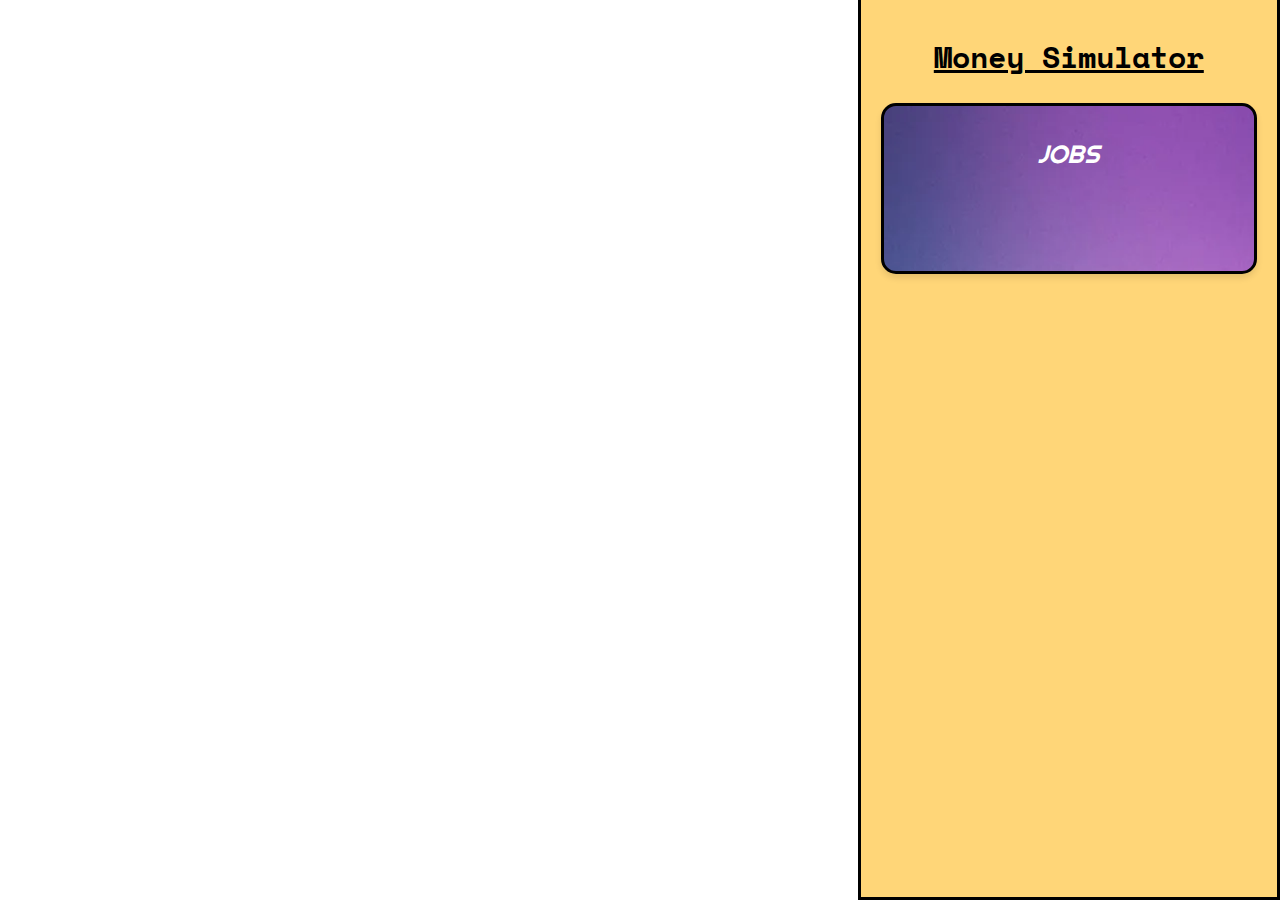
<file: index.html>
<!DOCTYPE html>
<html lang="en">
<head>
    <style>
        @import url('https://fonts.googleapis.com/css2?family=Righteous&family=Space+Mono:ital,wght@0,400;0,700;1,400;1,700&display=swap');
        </style>
    <meta charset="UTF-8">
    <!-- Latest compiled and minified CSS -->
<link rel="stylesheet" href="https://maxcdn.bootstrapcdn.com/bootstrap/3.4.1/css/bootstrap.min.css">

<!-- jQuery library -->
<script src="https://ajax.googleapis.com/ajax/libs/jquery/3.7.1/jquery.min.js"></script>

<!-- Latest compiled JavaScript -->
<script src="https://maxcdn.bootstrapcdn.com/bootstrap/3.4.1/js/bootstrap.min.js"></script>
    <link rel="stylesheet" href="style.css">
    <link rel="icon" href="money.png" type="image/x-icon">
    <meta name="viewport" content="width=device-width, initial-scale=1.0">
    <title>Money Simulator</title>

</head>
<header> </header>
<body>
<div class="sidebar"> 
<h1><strong><u>Money Simulator</u></strong></h1>
<br>

<a href="jobs.html" class="btn btn-animate btn-white
jobs"> <h2 class= "fieldimage jobs"> <i>Jobs</i> </h2></a>
</body>
</html>
</file>
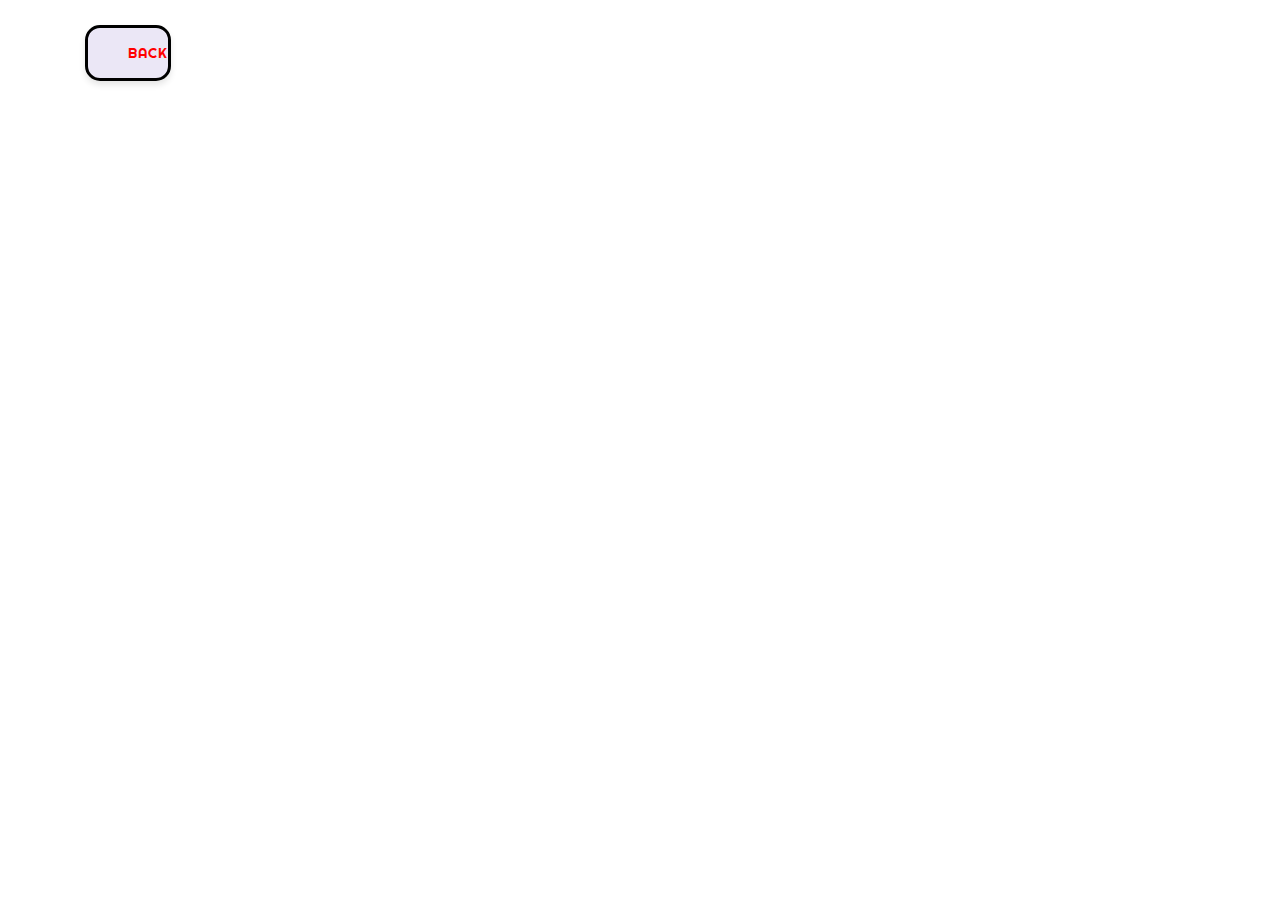
<file: jobs.html>
<!DOCTYPE html>
<html lang="en">
<head>
    <meta charset="UTF-8">
    <meta name="viewport" content="width=device-width, initial-scale=1.0">
    <title>Jobs</title>
    <style>
        @import url('https://fonts.googleapis.com/css2?family=Righteous&family=Space+Mono:ital,wght@0,400;0,700;1,400;1,700&display=swap');
        </style>
    <!-- Latest compiled and minified CSS -->
<link rel="stylesheet" href="https://maxcdn.bootstrapcdn.com/bootstrap/3.4.1/css/bootstrap.min.css">

<!-- jQuery library -->
<script src="https://ajax.googleapis.com/ajax/libs/jquery/3.7.1/jquery.min.js"></script>

<!-- Latest compiled JavaScript -->
<script src="https://maxcdn.bootstrapcdn.com/bootstrap/3.4.1/js/bootstrap.min.js"></script>
    <link rel="stylesheet" href="style.css">
    <link rel="icon" href="money.png" type="image/x-icon">
</head>
<body>
<div class="back">
    <a href="index.html" class="btn btn-white btn-animate back">Back</a>

</div>    
</body>
</html>
</file>
<file: style.css>
.sidebar {border: solid black 3px;
    border-top: 0px;
/* background-image: url("Header\ Background.png"); */
background-color: rgb(255, 214, 120);
background-position: center;
background-repeat: no-repeat;
text-align: center;
background-size: 400%;
position: fixed;
right: 0;
margin: auto;
width: 33%;
height: 100%;
padding: 20px;
 z-index: 1;
}

.sidebar h1 {color:black;
    vertical-align: text-top;
    text-align: center;
    font-family: 'Space Mono', serif;
    font-size: 30px;}

 .sidebar h2 {
    font-family: "Righteous";
    font-size: 25px;
    color: black;
    left: 0px;
    text-align: center;
    position: relative;

}

 .btn {border: solid black;
   
    border-radius: 15px;
    height: 20%;
    vertical-align: middle;
    text-align: center;
    width: 100%;
    cursor: pointer;
  
    box-shadow: 0 4px 6px rgba(0, 0, 0, 0.1);
    padding: 0px 0px;
    margin: 0px;
}

.back {
    width: 20%;
    padding: 25px;
    height: 2%;
    font-family: "Righteous", serif;
    color: red;
    text-align: center !important;
    margin: 0px;
}

.btn:link,
.btn:visited {
    text-transform: uppercase;
    text-decoration: none;
    padding: 15px 40px;
    display: inline-block;
    border-radius: 15px;
    transition: all .2s;
    position: relative;
    background-image: var(--background-image);
    
}

.btn:hover {
    transform: translateY(-3px);
    box-shadow: 0 10px 20px rgba(0, 0, 0, 0.2);
}
.btn-white {
    background-image: var(--background-image);
    background-color: rgba(62, 19, 170, 0.1);
}
.btn:active {
    transform: translateY(-1px);
    box-shadow: 0 5px 10px rgba(0, 0, 0, 0.2);
    
}

.btn::after {
    content: "";
    display: inline-block;
    height: 100%;
    width: 100%;
    border-radius: 15px;
    position: absolute;
    top: 0;
    left: 0;
    z-index: -1;
    transition: all .4s;
    
}

.btn-white::after {
    background-image: var(--background-image);;
}

.btn:hover::after {
    transform: scaleX(1.08) scaleY(1.35);
    opacity: 0;
    
}

.btn-animated {
    animation: moveInBottom 5s ease-out;
    animation-fill-mode: backwards;
}

@keyframes moveInBottom {
    0% {
        opacity: 1;
        transform: translateY(30px);
        
    }

    100% {
        opacity: 1;
        transform: translateY(0px);
    }
}
 
.jobs {

    --background-image: url('Freebie-GradientTextures-Preview-02.webp');
   color: white !important;
}
</file>
